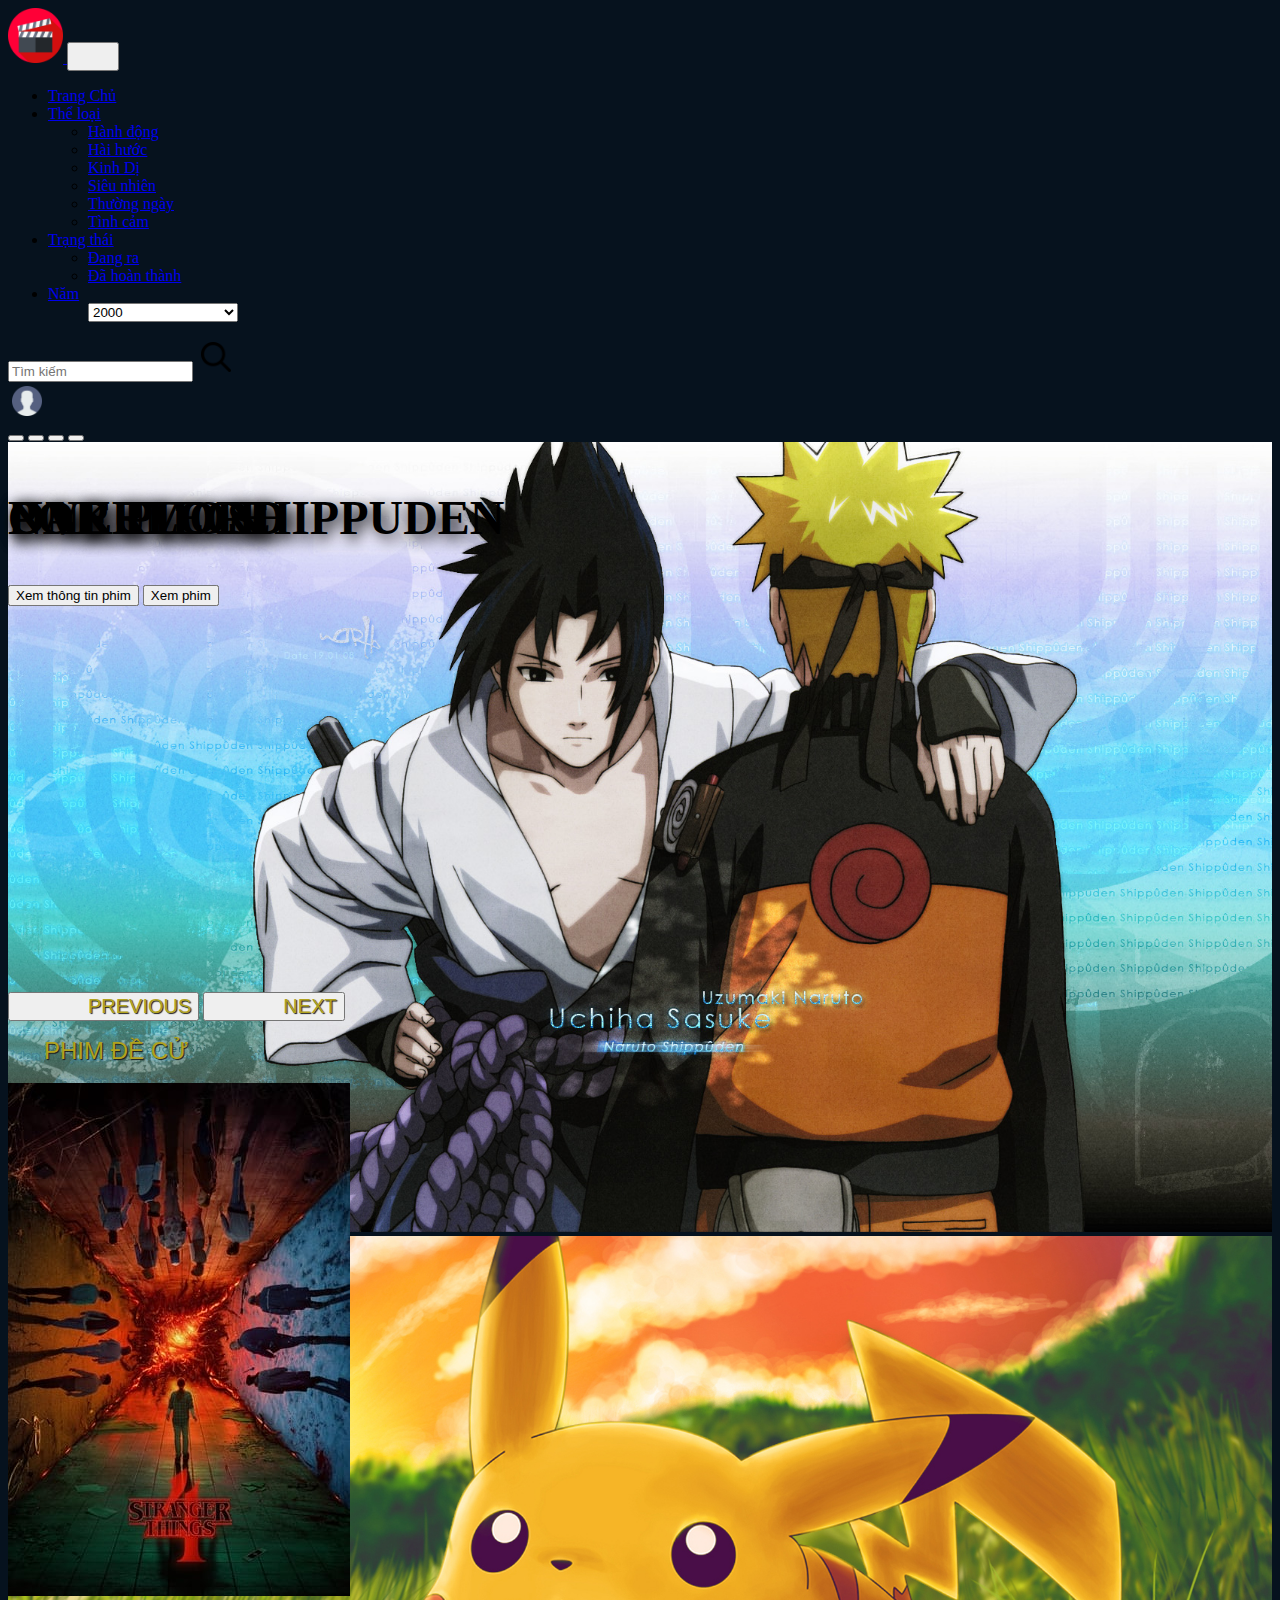
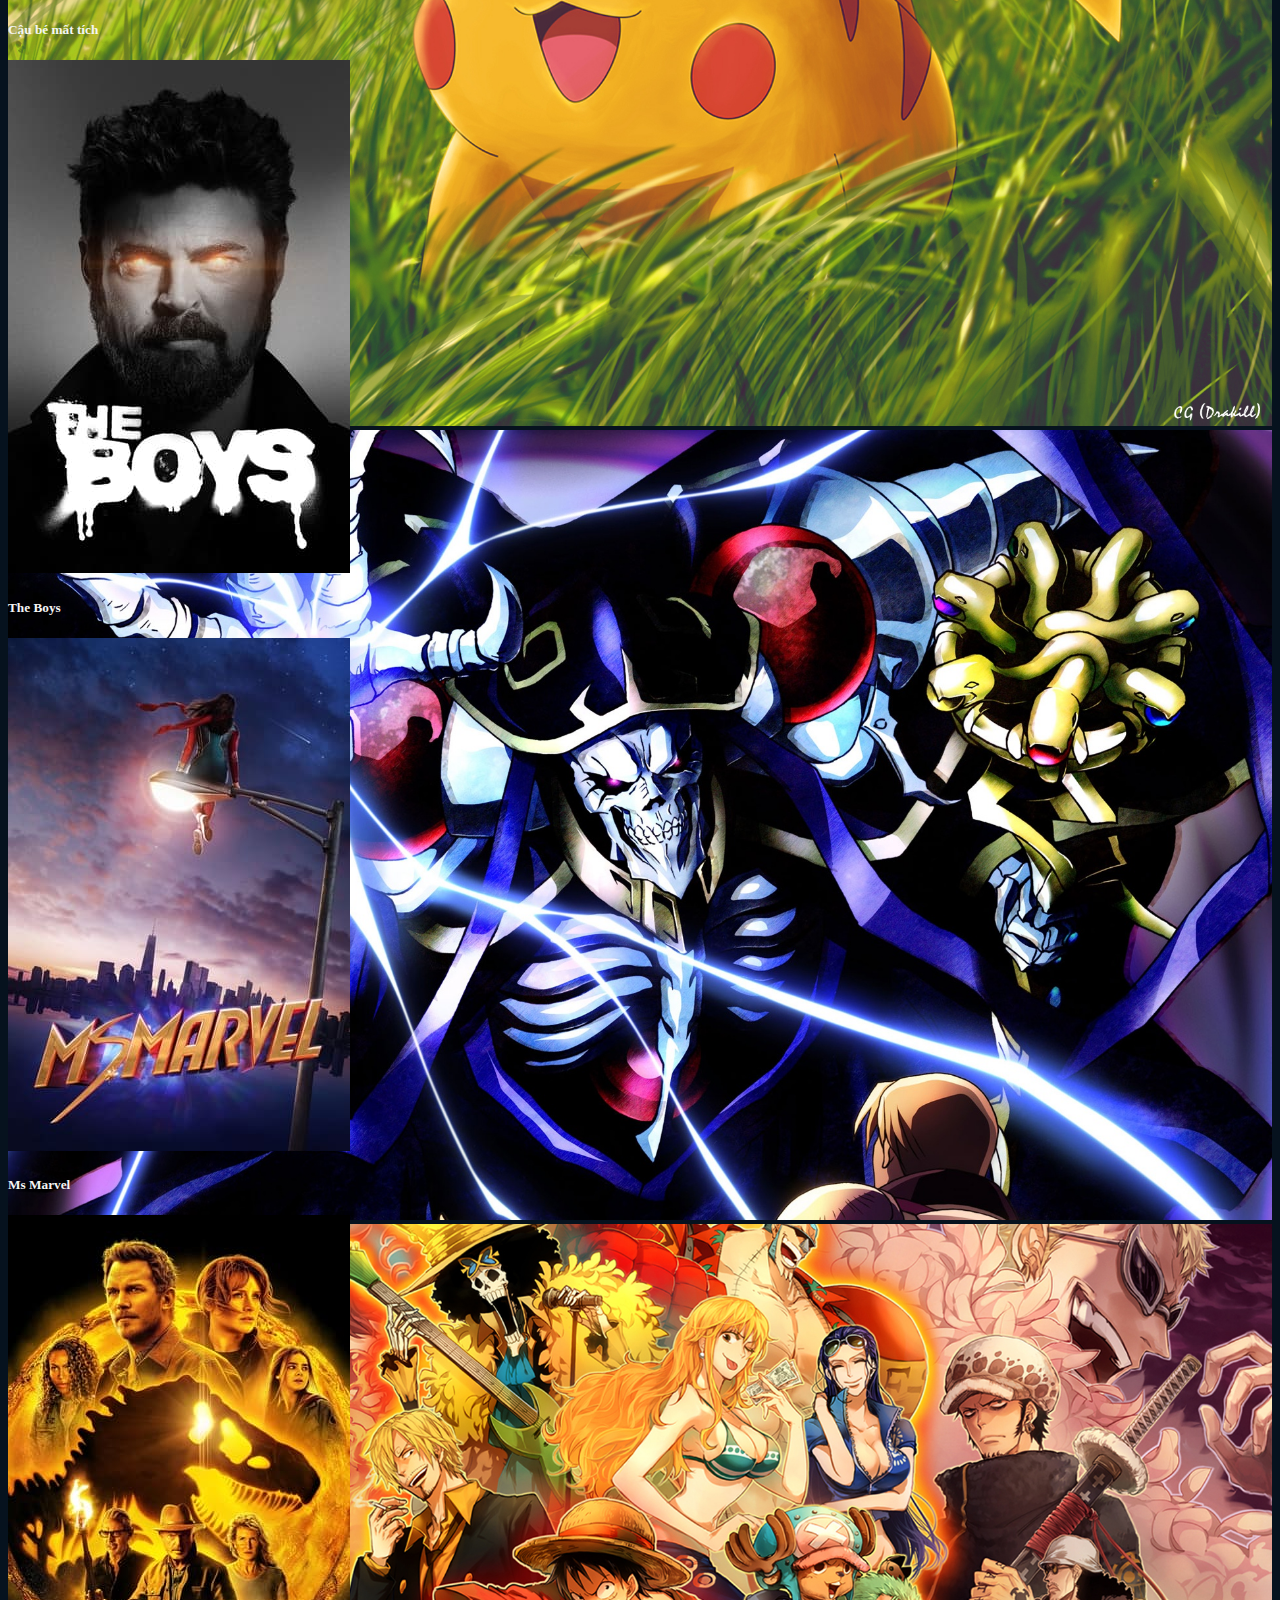
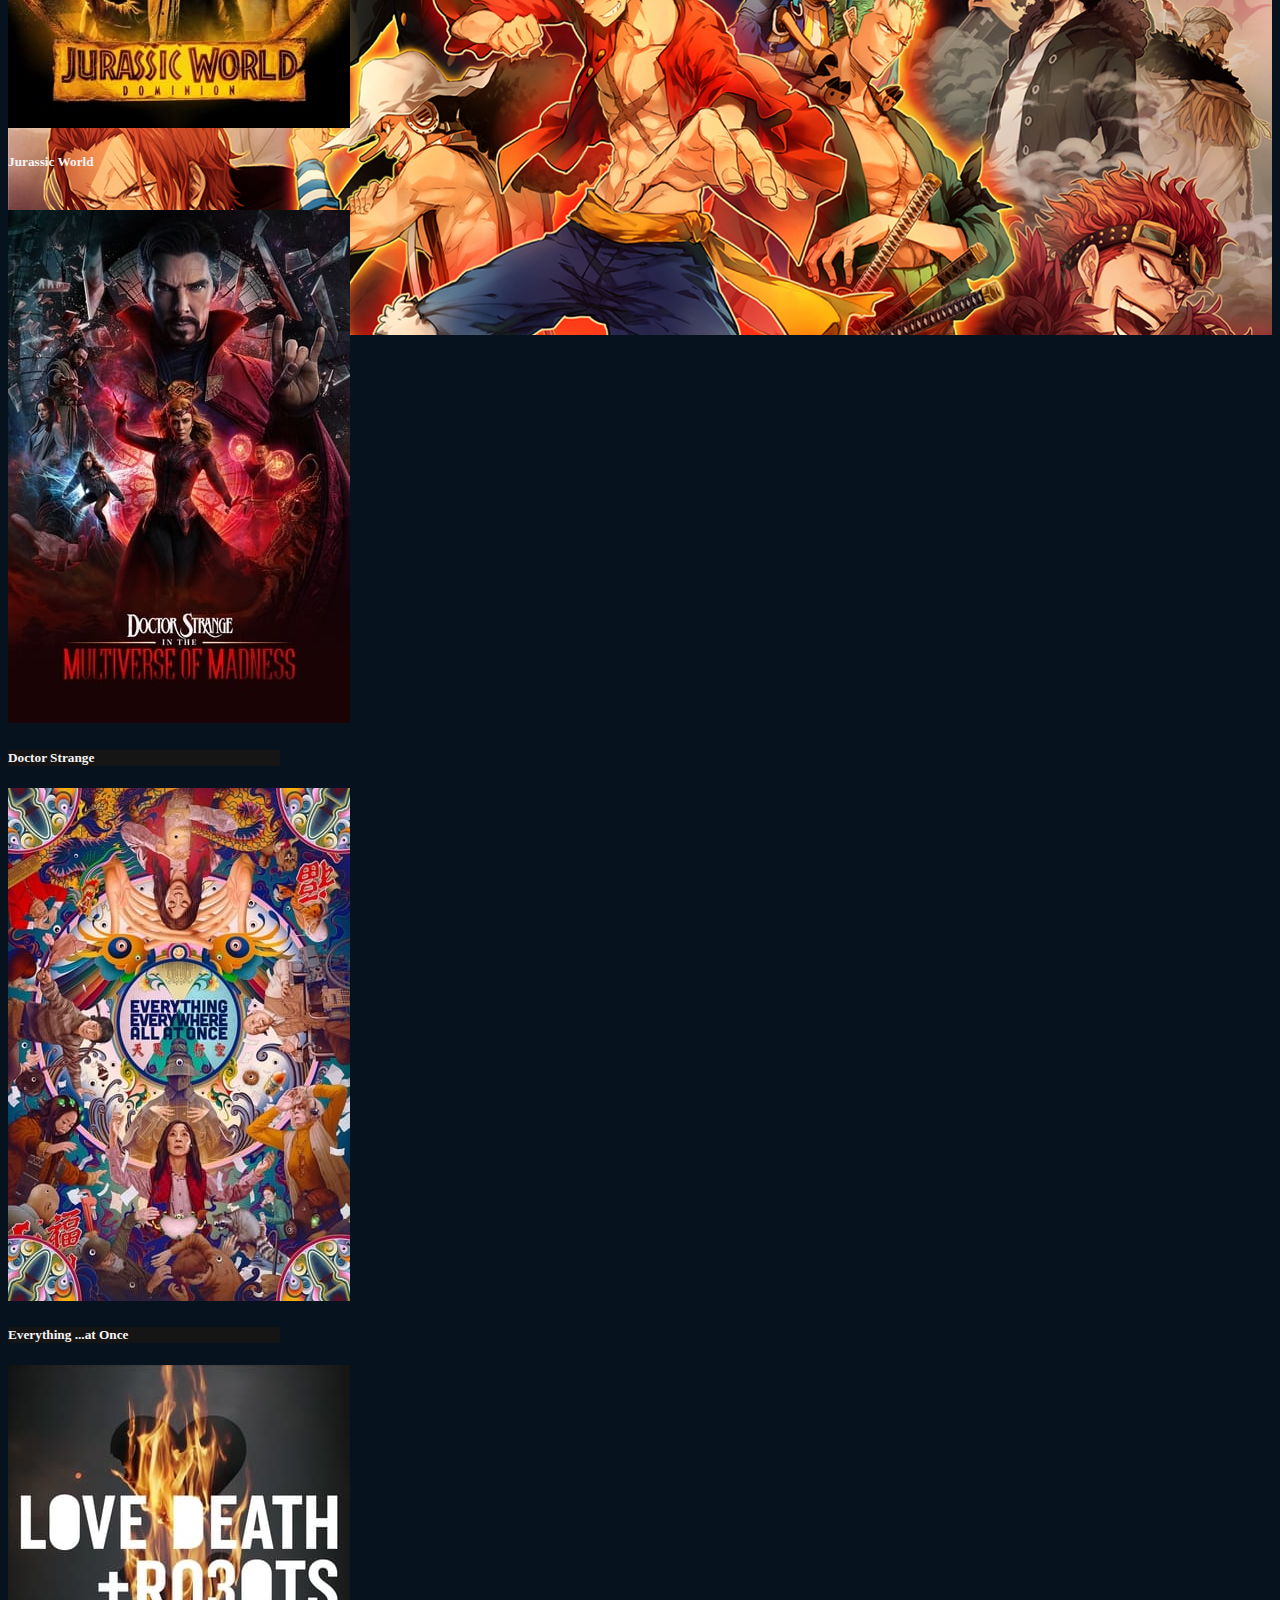
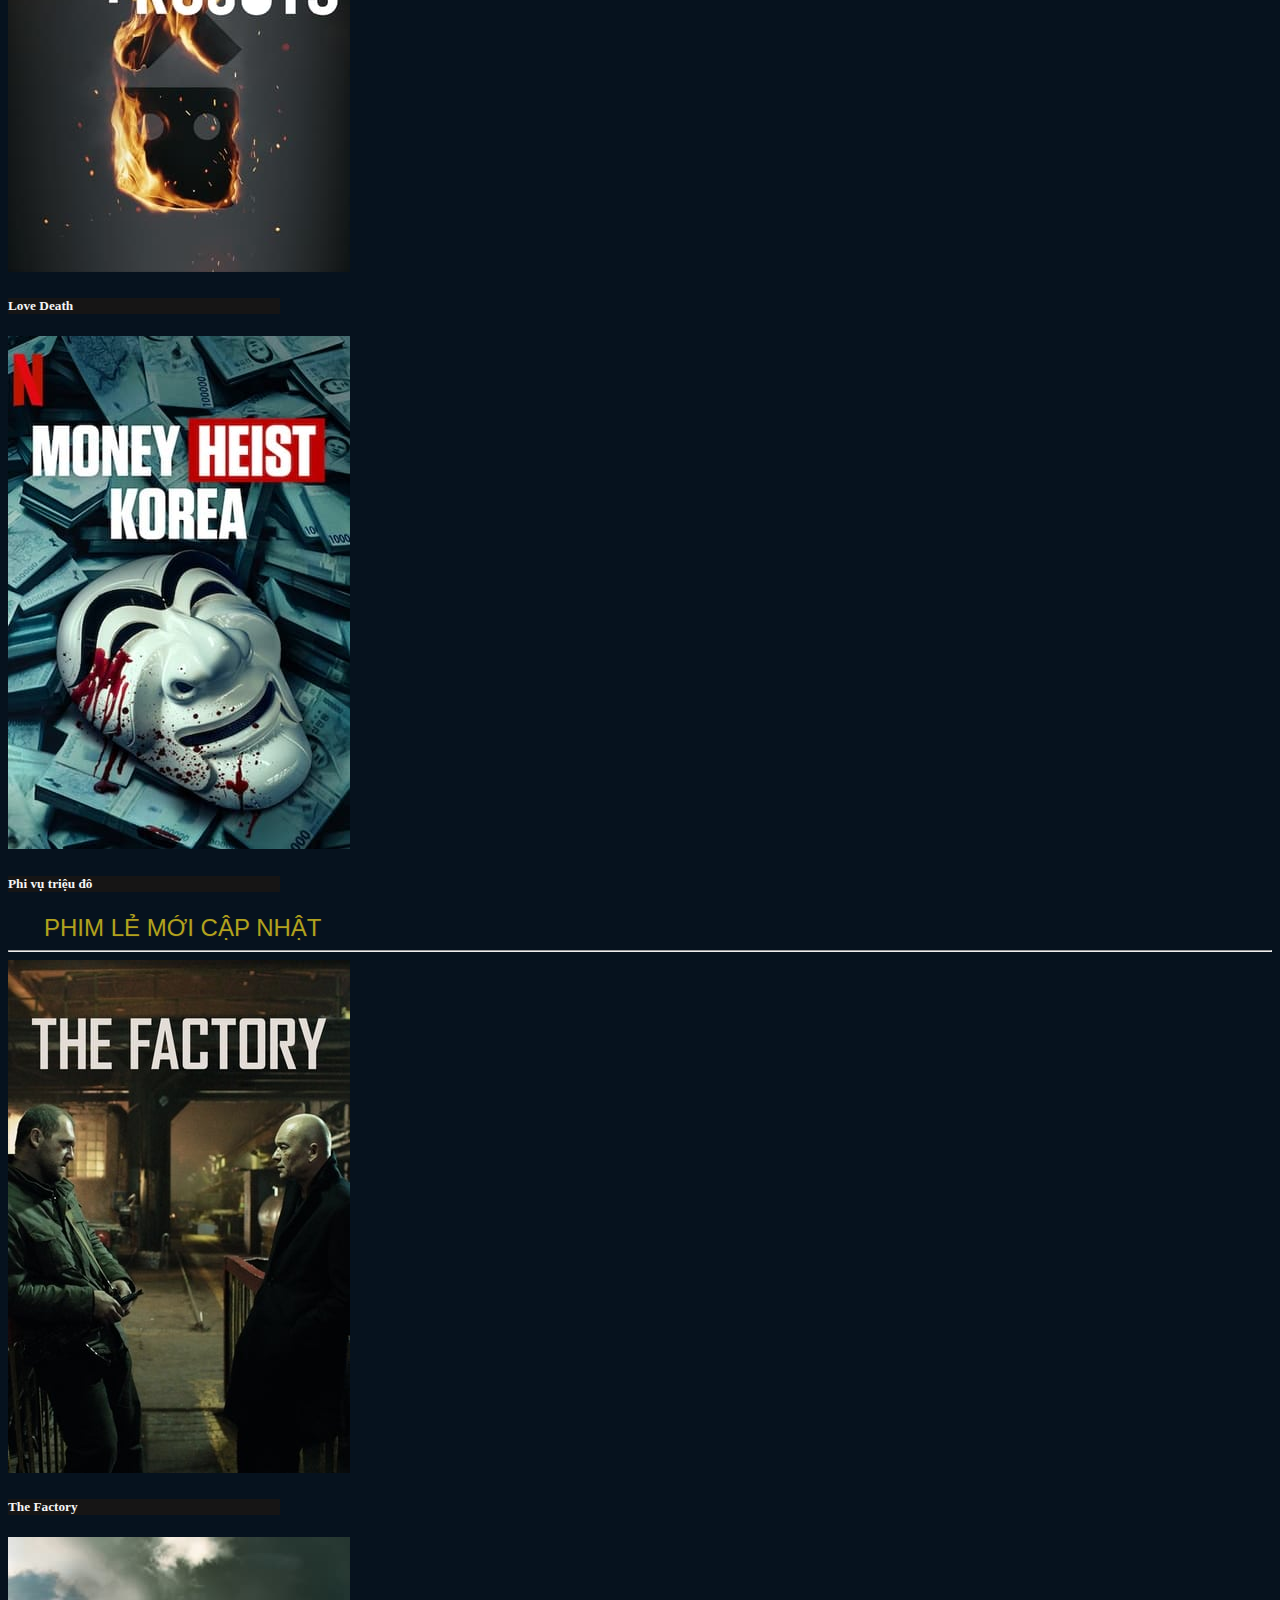
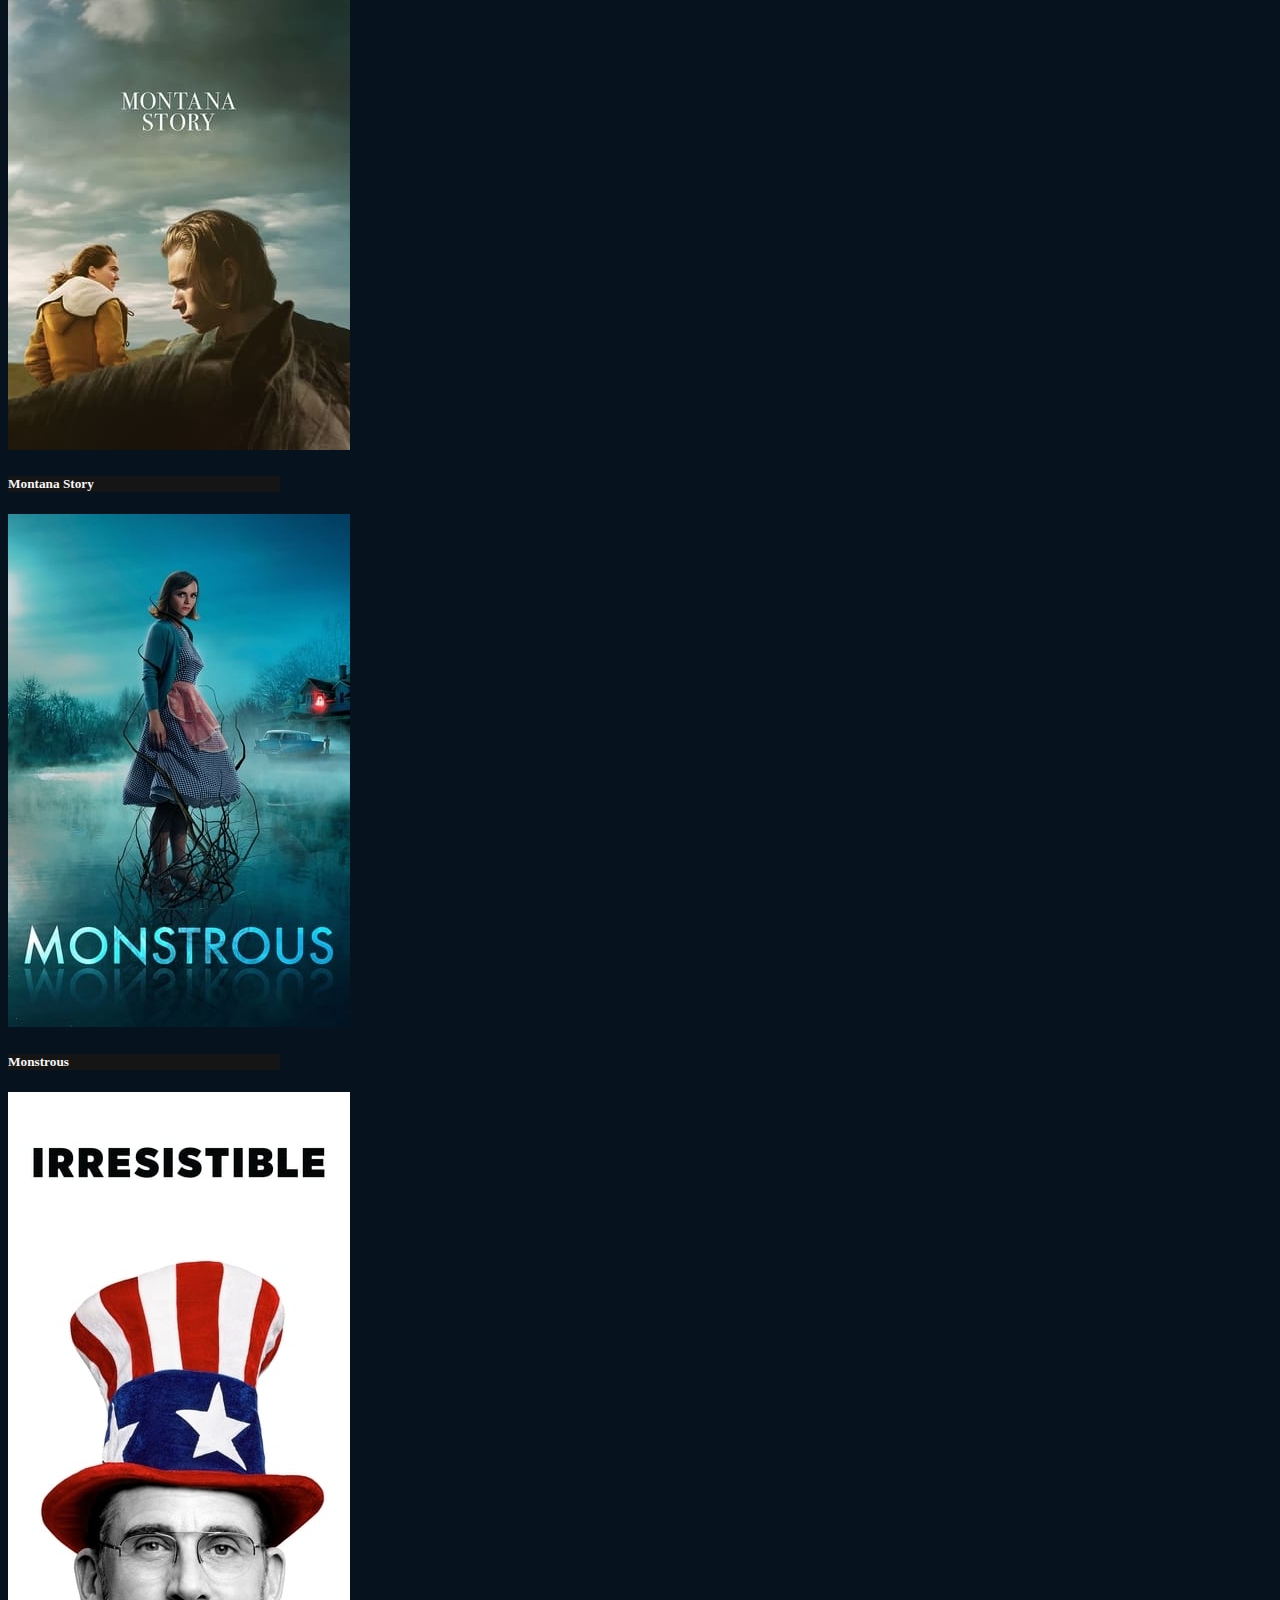
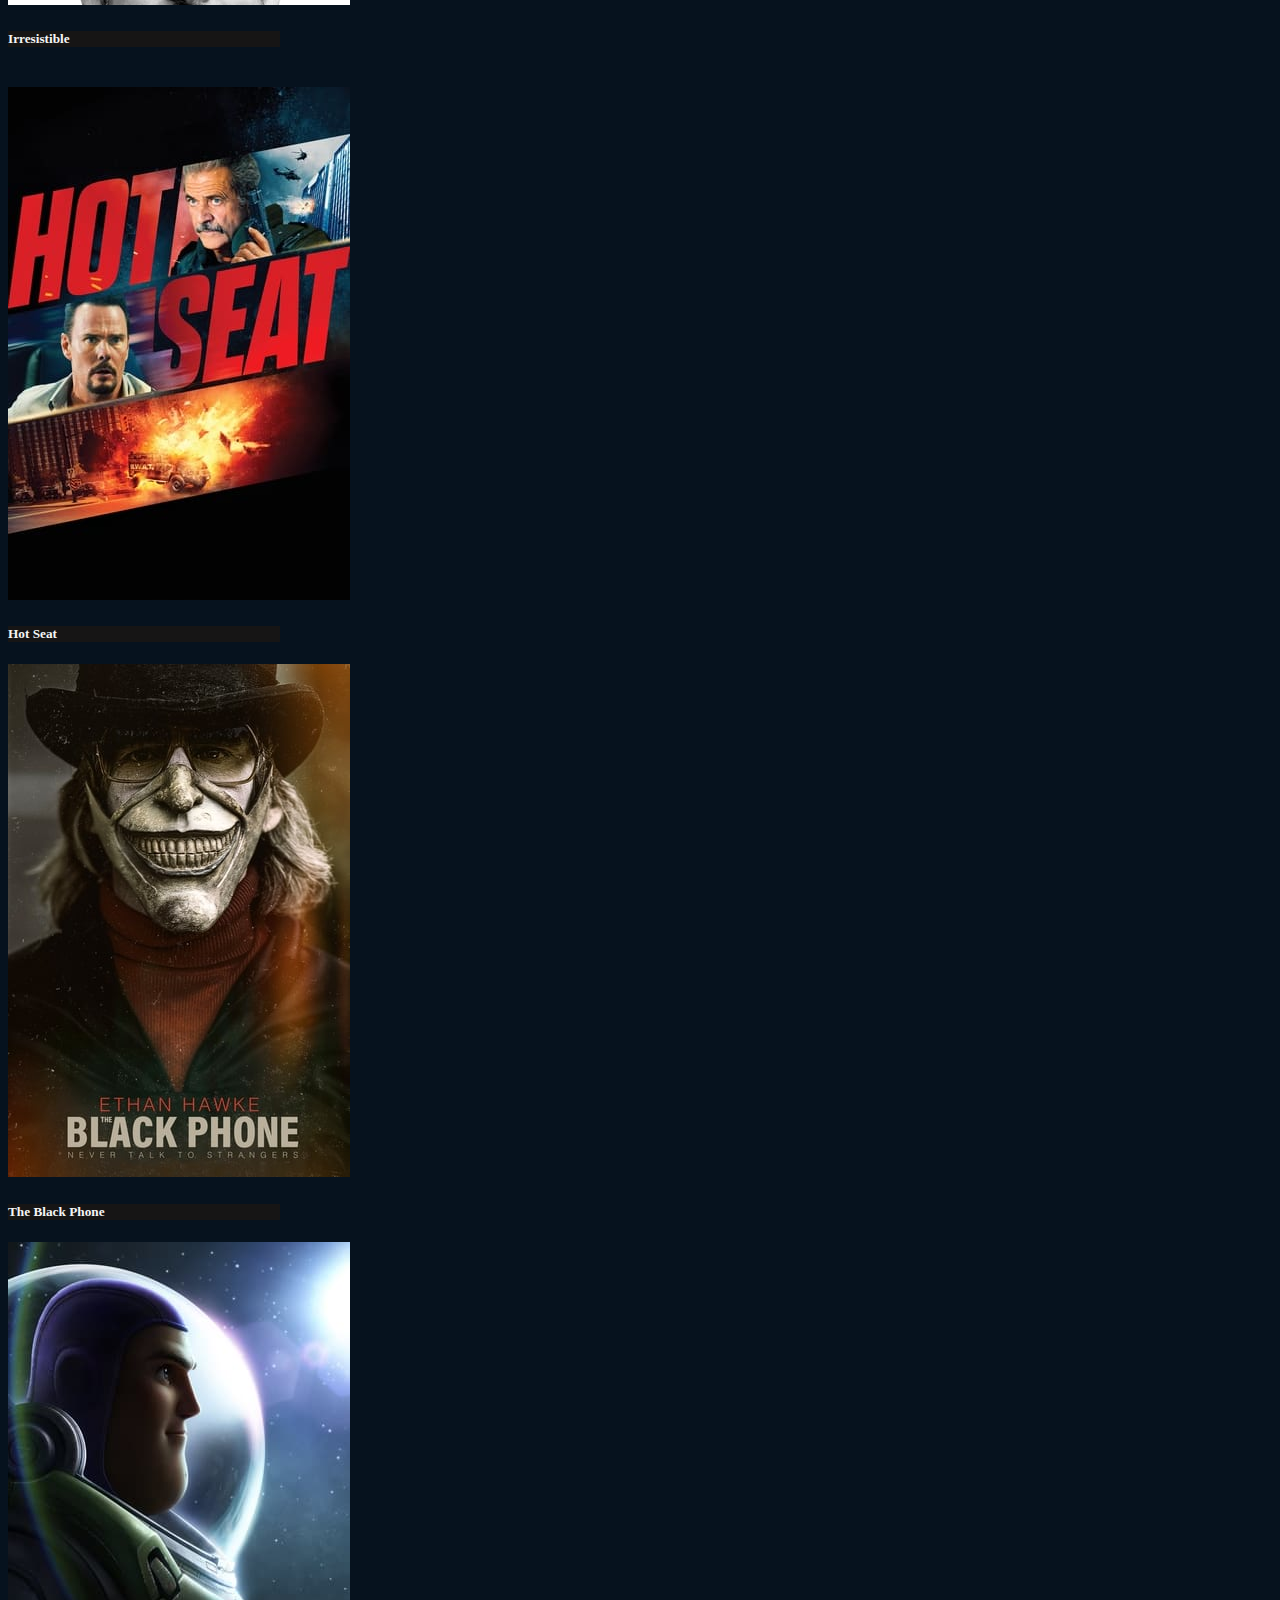
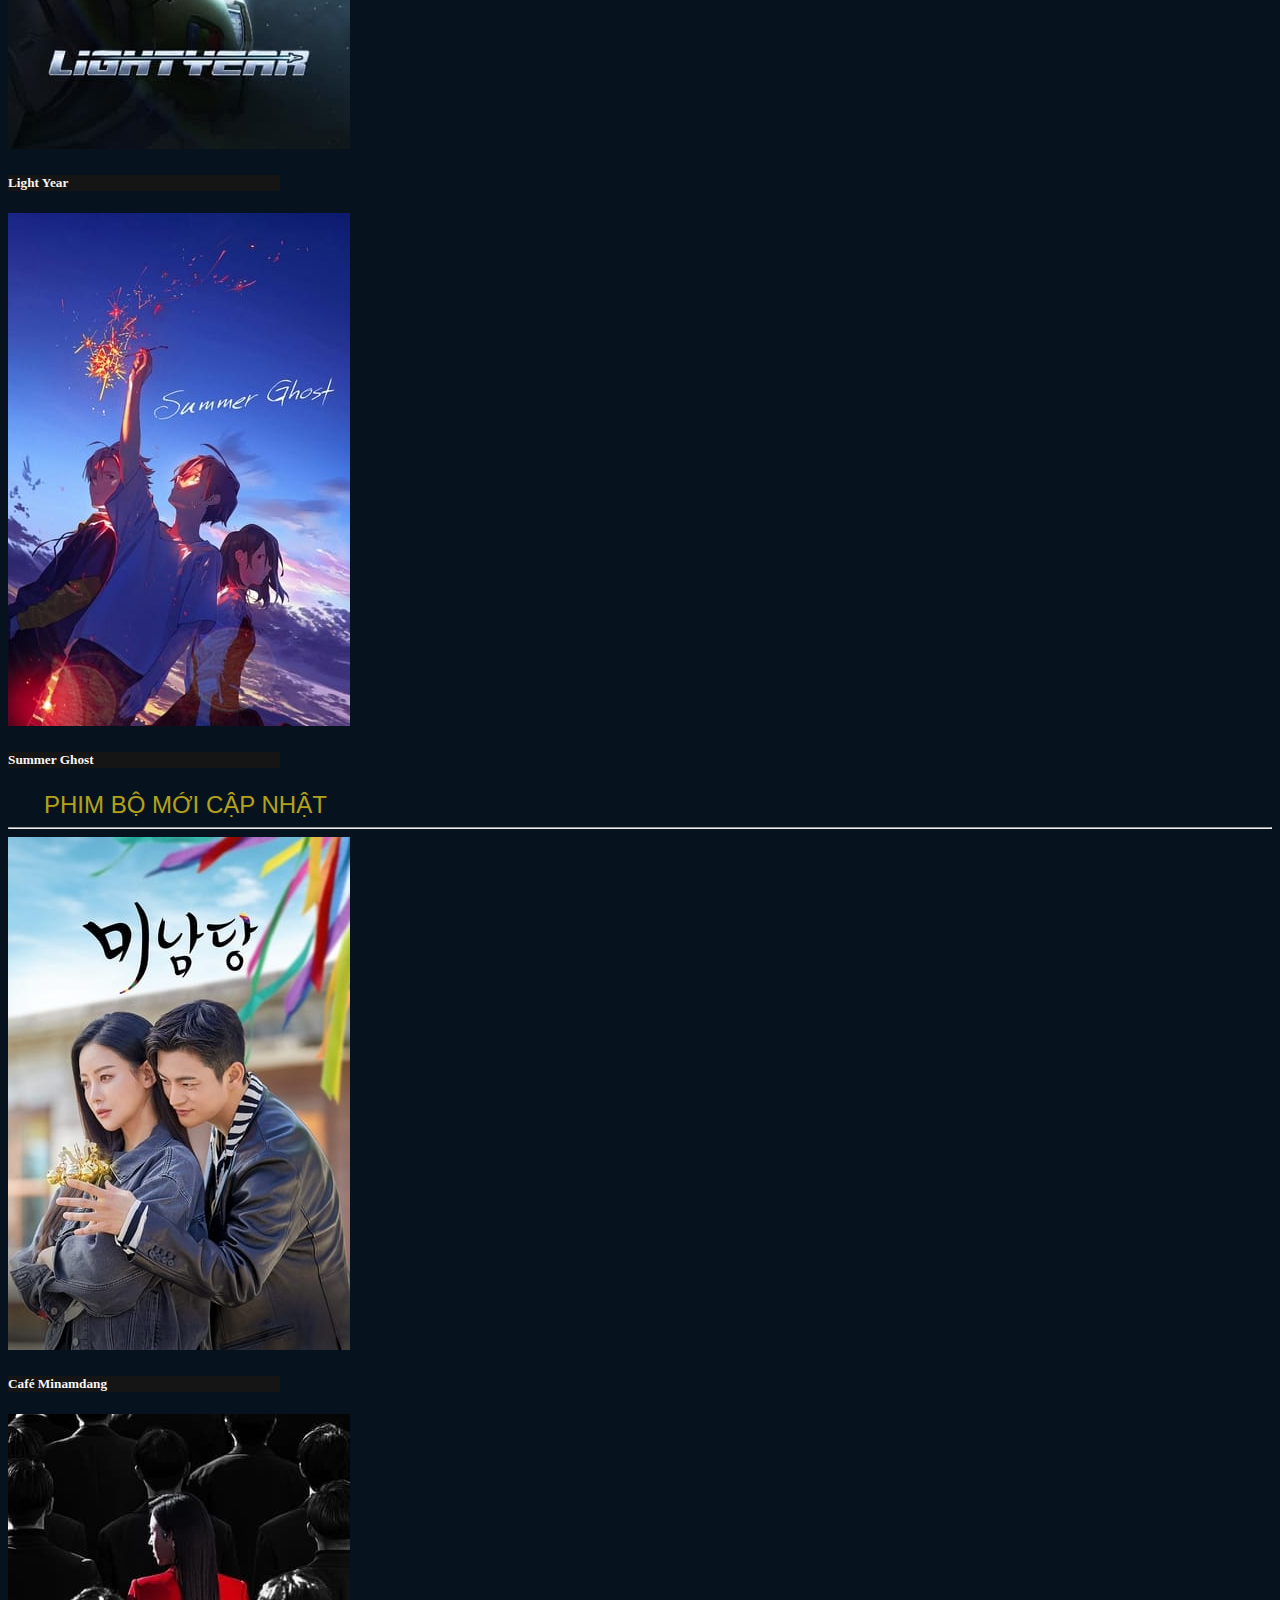
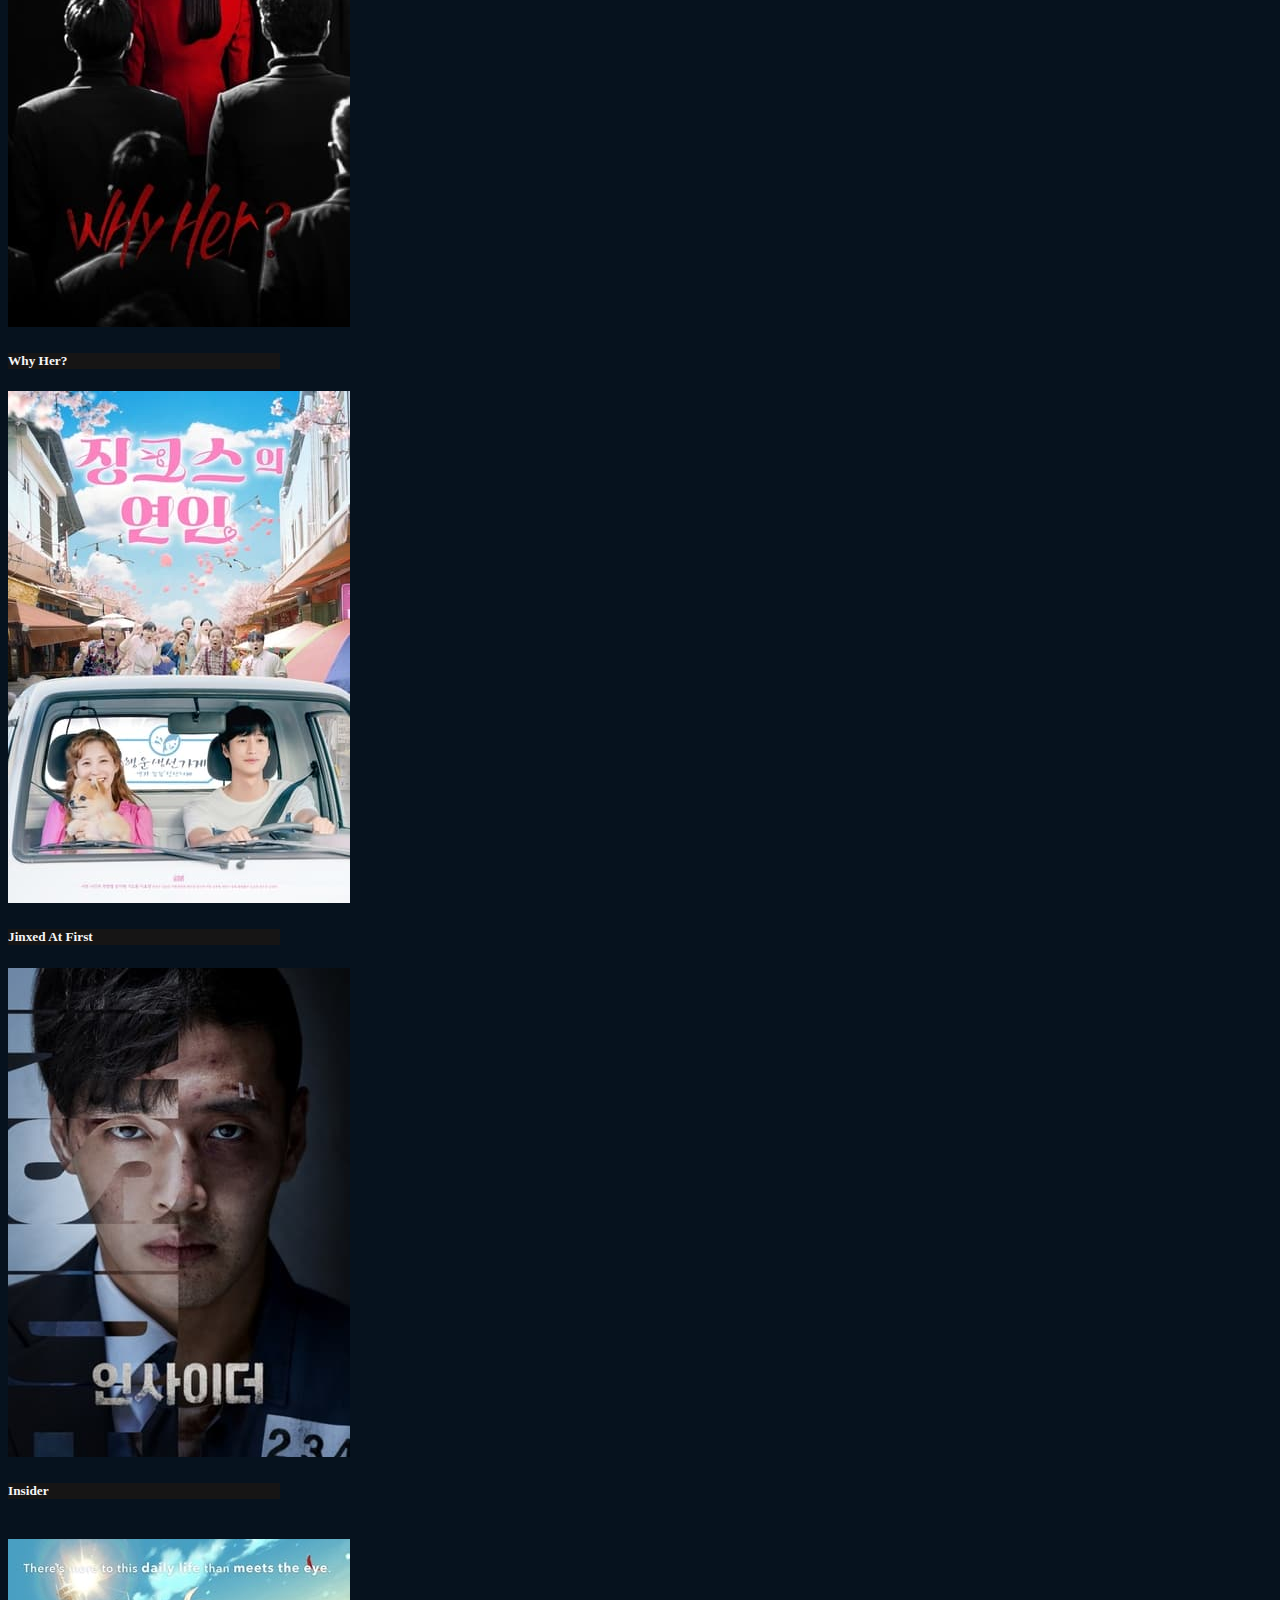
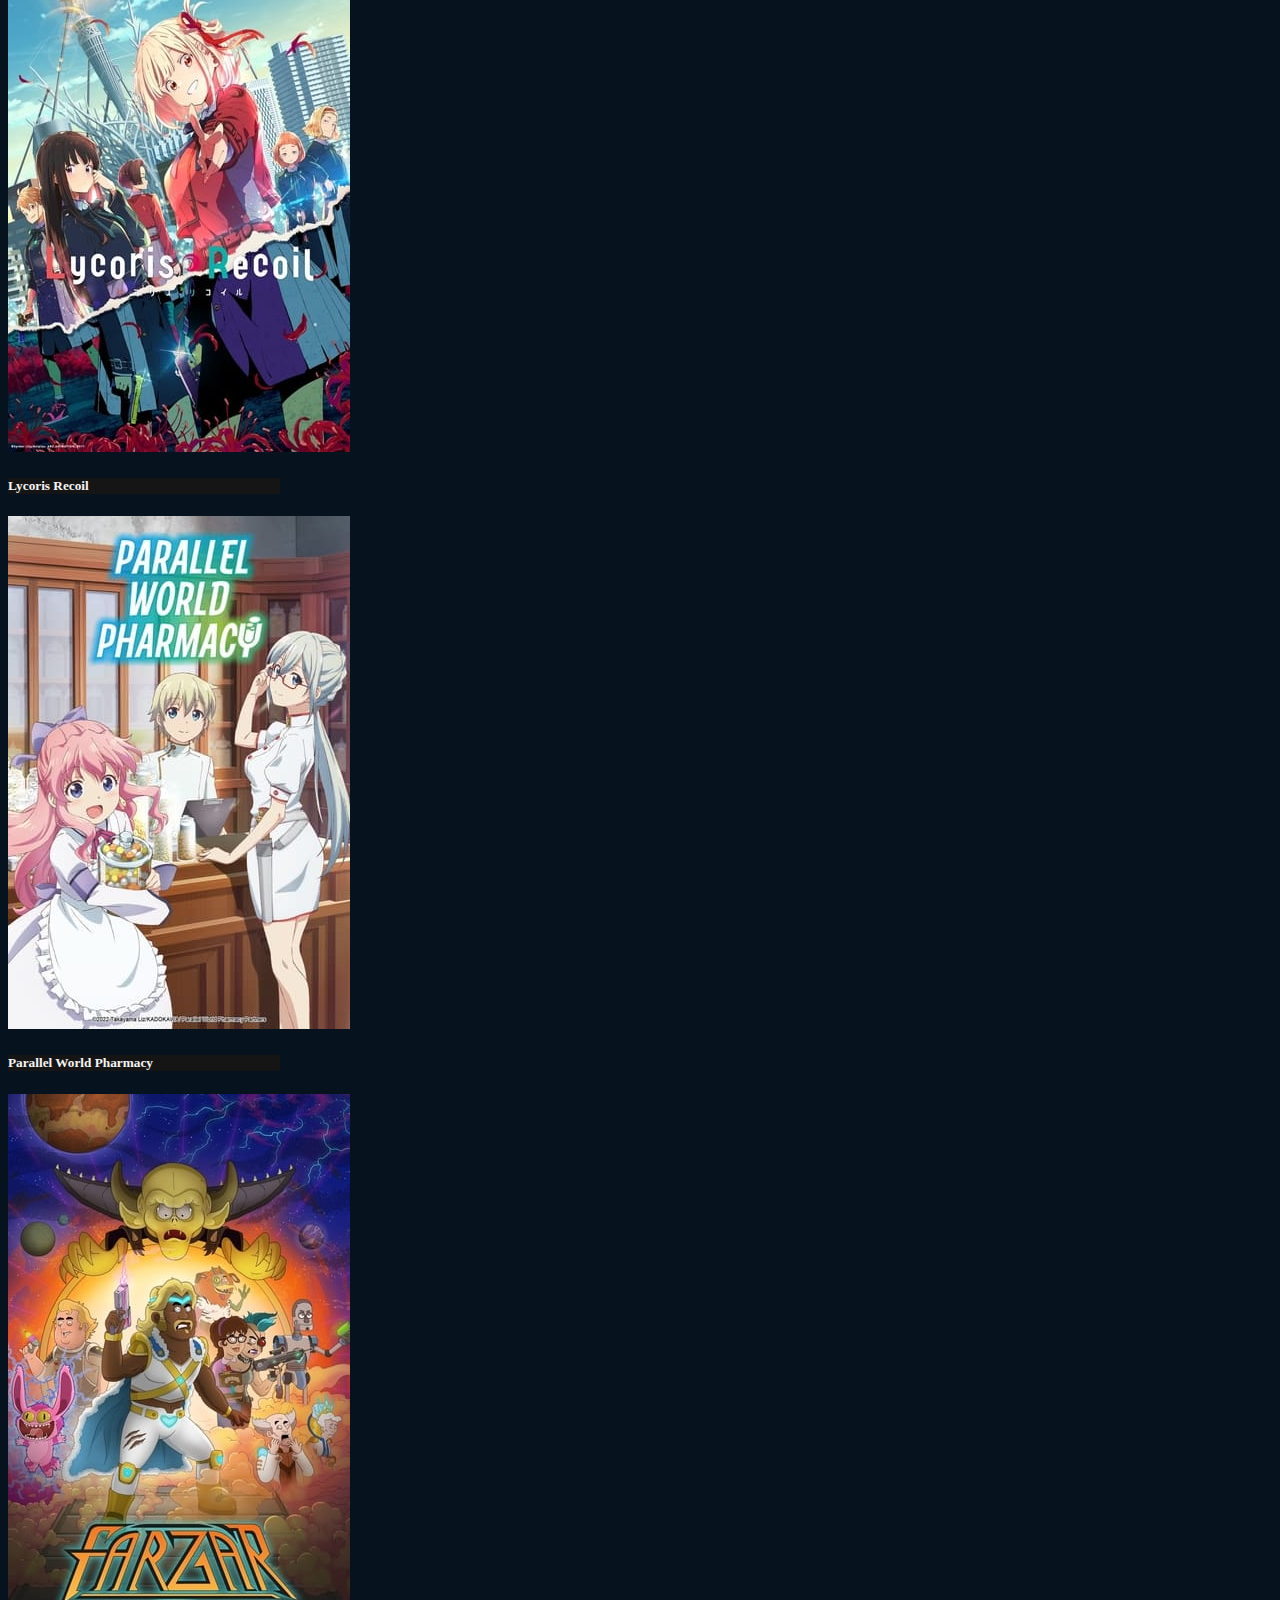
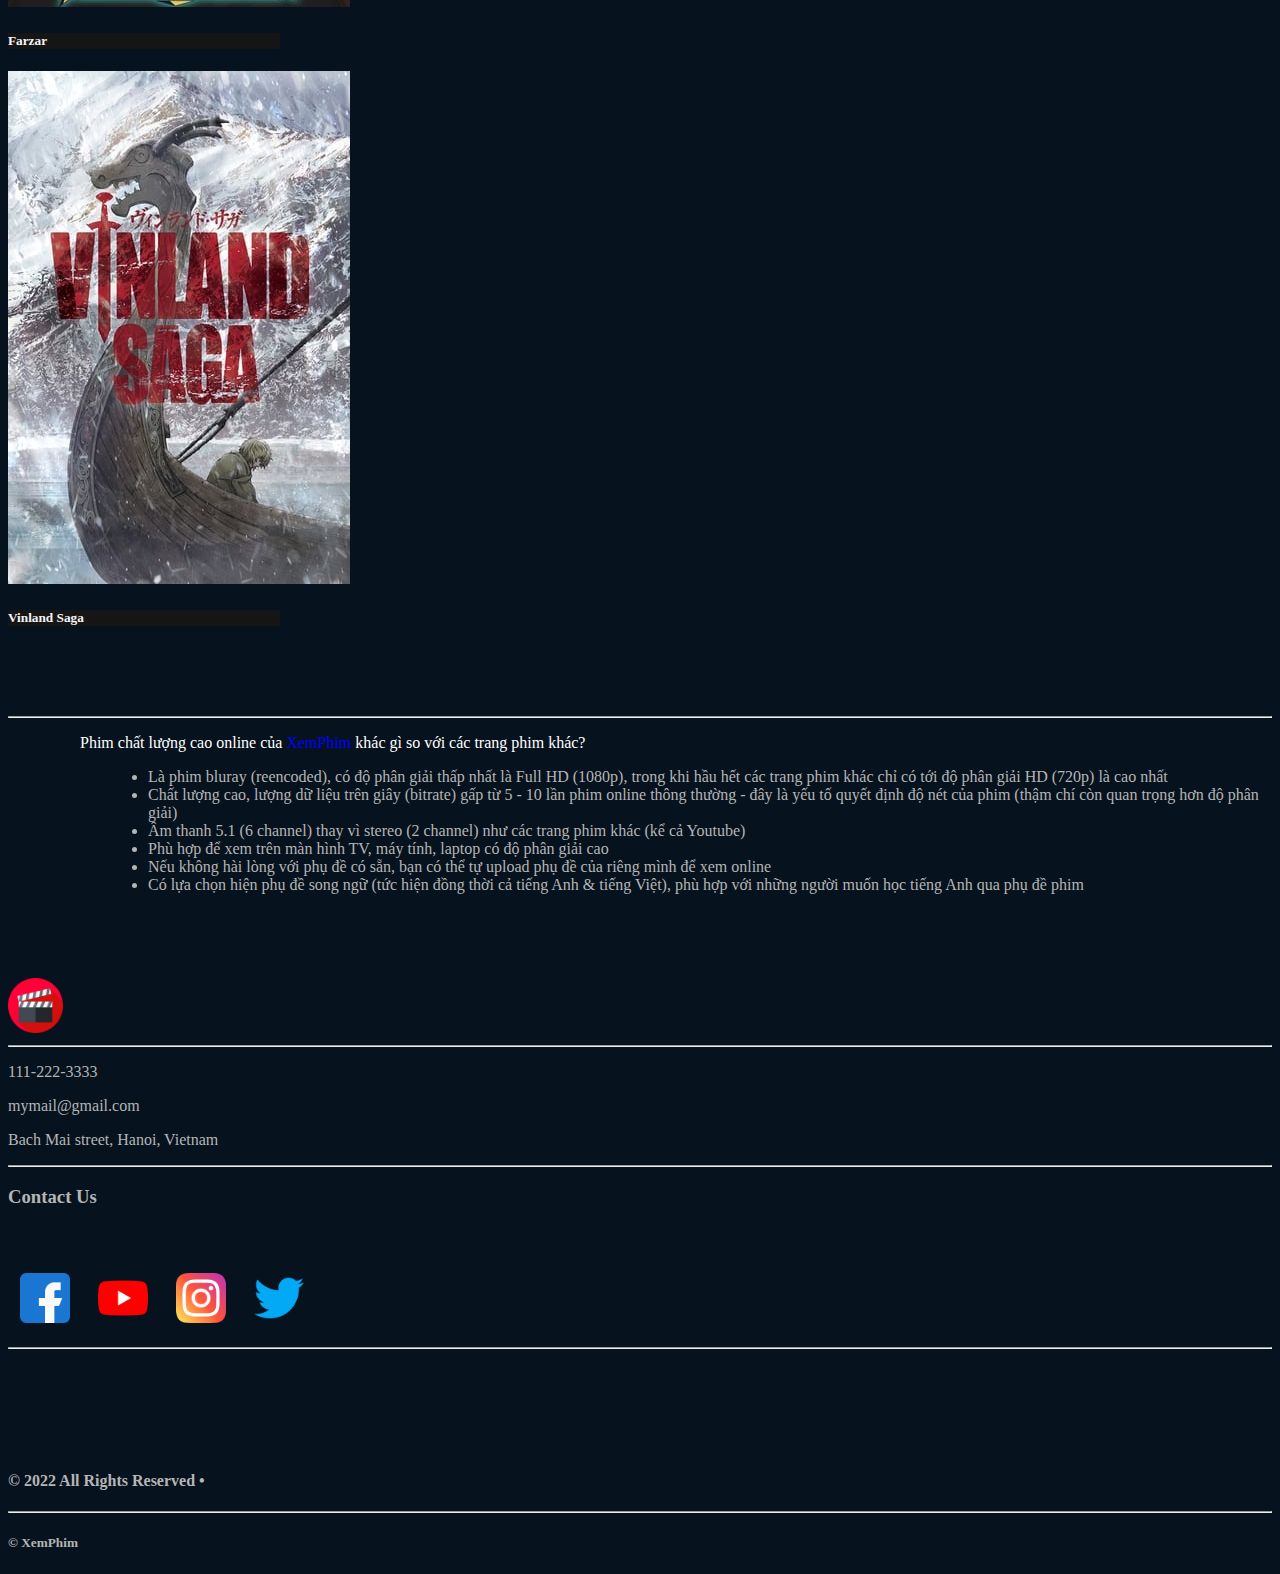
<file: index.html>
<!DOCTYPE html>
<html lang="en">

<head>
  <meta charset="UTF-8">
  <meta http-equiv="X-UA-Compatible" content="IE=edge">
  <meta name="viewport" content="width=device-width, initial-scale=1.0">

  <script src="https://cdnjs.cloudflare.com/ajax/libs/twitter-bootstrap/5.0.0-beta3/js/bootstrap.min.js"
    integrity="sha512-mp3VeMpuFKbgxm/XMUU4QQUcJX4AZfV5esgX72JQr7H7zWusV6lLP1S78wZnX2z9dwvywil1VHkHZAqfGOW7Nw=="
    crossorigin="anonymous"></script>

  <link rel="stylesheet"
    href="https://cdnjs.cloudflare.com/ajax/libs/twitter-bootstrap/5.0.0-beta3/css/bootstrap.min.css"
    integrity="sha512-N415hCJJdJx+1UBfULt+i+ihvOn42V/kOjOpp1UTh4CZ70Hx5bDlKryWaqEKfY/8EYOu/C2MuyaluJryK1Lb5Q=="
    crossorigin="anonymous" />
  <link rel="stylesheet" href="./Style/Style.css" type="text/css">
  <link rel="icon" href="./clapperboard.png" type="image/x-icon">
  <title>Xem Phim Online</title>
</head>


<nav class="navbar navbar-expand-md navbar-light bg-light sticky-top">
  <div class="container-fluid">
    <a class="navbar-brand-Home" href="#">

      <img src="./img/clapperboard.png" alt="ICON-LOGO" class="Logo">
    </a>
    <button class="navbar-toggler" type="button" data-bs-toggle="collapse" data-bs-target="#navbarSupportedContent"
      aria-controls="navbarSupportedContent" aria-expanded="false" aria-label="Toggle navigation">
      <span class="navbar-toggler-icon"></span>
    </button>
    <div class="collapse navbar-collapse" id="navbarSupportedContent">
      <ul class="navbar-nav me-auto mb-2 mb-lg-0">
        <li class="nav-item mx-3">
          <a class="nav-link active" aria-current="page" href="#">Trang Chủ</a>
        </li>

        <li class="nav-item dropdown">
          <a class="nav-link dropdown-toggle" href="#" id="navbarDropdown" role="button" data-bs-toggle="dropdown"
            aria-expanded="false">
            Thể loại
          </a>
          <ul class="dropdown-menu" aria-labelledby="navbarDropdown">
            <li><a class="dropdown-item" href="#">Hành động</a></li>
            <li><a class="dropdown-item" href="#">Hài hước</a></li>
            <li><a class="dropdown-item" href="#">Kinh Dị</a></li>
            <li><a class="dropdown-item" href="#">Siêu nhiên</a></li>
            <li><a class="dropdown-item" href="#">Thường ngày</a></li>
            <li><a class="dropdown-item" href="#">Tình cảm</a></li>

          </ul>
        </li>
        <li class="nav-item dropdown">
          <a class="nav-link dropdown-toggle" href="#" id="navbarDropdown" role="button" data-bs-toggle="dropdown"
            aria-expanded="false">
            Trạng thái
          </a>
          <ul class="dropdown-menu" aria-labelledby="navbarDropdown">
            <li><a class="dropdown-item" href="#">Đang ra</a></li>
            <li><a class="dropdown-item" href="#">Đã hoàn thành</a></li>

          </ul>
        </li>
        <li class="nav-item dropdown">
          <a class="nav-link dropdown-toggle" href="#" id="navbarDropdown" role="button" data-bs-toggle="dropdown"
            aria-expanded="false">
            Năm
          </a>
          <ul class="dropdown-menu" aria-labelledby="navbarDropdown">

            <select name=slnamsinh style="width:150px">
              <option>2000</option>
              <script>
                d = new Date();
                for (i = 2001; i <= d.getFullYear(); i++) {
                  document.write("<option>" + i + "</option>");
                }     
              </script>
            </select>
          </ul>
        </li>
      </ul>
      <form class="d-flex" role="search">
        <input class="form-control me-2" type="search" placeholder="Tìm kiếm" aria-label="Search">
        <img src="./img/search.png" alt="ICON-LOGO" class="Search" style="margin: 4px;">
        <div class="open-modal">
          <img src="./img/user.png" alt="ICON-User" class="User-icon" style="margin: 4px;">
        </div>
      </form>
    </div>
  </div>
</nav>
<!-- Banner -->
<div id="carouselExampleCaptions" class="carousel slide" data-bs-ride="false">
  <div class="carousel-indicators">
    <button type="button" data-bs-target="#carouselExampleCaptions" data-bs-slide-to="0" class="active"
      aria-current="true" aria-label="Slide 1"></button>
    <button type="button" data-bs-target="#carouselExampleCaptions" data-bs-slide-to="1" aria-label="Slide 2"></button>
    <button type="button" data-bs-target="#carouselExampleCaptions" data-bs-slide-to="2" aria-label="Slide 3"></button>
    <button type="button" data-bs-target="#carouselExampleCaptions" data-bs-slide-to="3" aria-label="Slide 4"></button>

  </div>
  <div class="carousel-inner banner">
    <div class="carousel-item active">
      <img src="img/72706.jpg" class="d-block w-100 " alt="ảnh">
      <div class="carousel-caption d-none d-md-block">
        <h2>naruto shippuden</h2>
        <button type="button" class="btn btn-outline-light btn-lg">
          Xem thông tin phim
        </button>
        <button type="button" class="btn btn-primary btn-lg">Xem phim</button>


      </div>
    </div>
    <div class="carousel-item">
      <img src="img/641968.jpg" class="d-block w-100" alt="ảnh">
      <div class="carousel-caption d-none d-md-block">
        <h2>Pokemon</h2>
        <button type="button" class="btn btn-outline-light btn-lg">
          Xem thông tin phim
        </button>
        <button type="button" class="btn btn-primary btn-lg">Xem phim</button>
      </div>
    </div>
    <div class="carousel-item">
      <img src="img/655516.jpg" class="d-block w-100" alt="ảnh">
      <div class="carousel-caption d-none d-md-block">
        <h2>Overlord</h2>
        <button type="button" class="btn btn-outline-light btn-lg">
          Xem thông tin phim
        </button>
        <button type="button" class="btn btn-primary btn-lg">Xem phim</button>
      </div>
    </div>
    <div class="carousel-item">
      <img src="img/606263.jpg" class="d-block w-100" alt="ảnh">
      <div class="carousel-caption d-none d-md-block">
        <h2>one piece
        </h2>
        <button type="button" class="btn btn-outline-light btn-lg">
          Xem thông tin phim
        </button>
        <button type="button" class="btn btn-primary btn-lg">Xem phim</button>
      </div>
    </div>
  </div>
  <button class="carousel-control-prev" type="button" data-bs-target="#carouselExampleCaptions" data-bs-slide="prev">
    <span class="carousel-control-prev-icon" aria-hidden="true"></span>
    <span class="visually-hidden">Previous</span>
  </button>
  <button class="carousel-control-next" type="button" data-bs-target="#carouselExampleCaptions" data-bs-slide="next">
    <span class="carousel-control-next-icon" aria-hidden="true"></span>
    <span class="visually-hidden">Next</span>
  </button>
</div>

<p></p>

<span>
  Phim đề cử
</span>
<hr style="color:aqua">
</hr>
<div class="container-fluid">
  <div class="row">
    <div class="col-md-3 cursorhover">
      <div class="card" style="width: 17rem;">
        <img src="./img/caubemattich4.jpg" class="card-img-top " alt="...">
        <div class="card-body" style="background-color:rgb(22, 21, 21) ;">
          <h5 class="card-title" style="color: whitesmoke;">Cậu bé mất tích</h5>
        </div>
      </div>
    </div>
    <div class="col-md-3 cursorhover">
      <div class="card" style="width: 17rem;">
        <img src="./img/theboys.jpg" class="card-img-top " alt="...">
        <div class="card-body" style="background-color:rgb(22, 21, 21) ;">
          <h5 class="card-title" style="color: whitesmoke;">The Boys</h5>
        </div>
      </div>
    </div>
    <div class="col-md-3 cursorhover">
      <div class="card" style="width: 17rem;">
        <img src="./img/MsMarvel.jpg" class="card-img-top " alt="...">
        <div class="card-body" style="background-color:rgb(22, 21, 21) ;">
          <h5 class="card-title" style="color: whitesmoke;">Ms Marvel</h5>
        </div>
      </div>
    </div>
    <div class="col-md-3 cursorhover">
      <div class="card" style="width: 17rem;">
        <img src="./img/kAVRgw7GgK1CfYEJq8ME6EvRIgU.jpg" class="card-img-top " alt="...">
        <div class="card-body" style="background-color:rgb(22, 21, 21) ;">
          <h5 class="card-title" style="color: whitesmoke;">Jurassic World</h5>
        </div>
      </div>
    </div>
  </div>
  &nbsp;
</div>
<div class="container-fluid">
  <div class="row">
    <div class="col-md-3 cursorhover">
      <div class="card" style="width: 17rem;">
        <img src="./img/doctorstrange.jpg" class="card-img-top " alt="...">
        <div class="card-body" style="background-color:rgb(22, 21, 21) ;">
          <h5 class="card-title" style="color: whitesmoke;">Doctor Strange</h5>
        </div>
      </div>
    </div>
    <div class="col-md-3 cursorhover">
      <div class="card" style="width: 17rem;">
        <img src="./img/everything.jpg" class="card-img-top " alt="...">
        <div class="card-body" style="background-color:rgb(22, 21, 21) ;">
          <h5 class="card-title" style="color: whitesmoke;">Everything ...at Once</h5>
        </div>
      </div>
    </div>
    <div class="col-md-3 cursorhover">
      <div class="card" style="width: 17rem;">
        <img src="./img/lovedeath.jpg" class="card-img-top " alt="...">
        <div class="card-body" style="background-color:rgb(22, 21, 21) ;">
          <h5 class="card-title" style="color: whitesmoke;">Love Death</h5>
        </div>
      </div>
    </div>
    <div class="col-md-3 cursorhover">
      <div class="card" style="width: 17rem;">
        <img src="./img/phivutrieudo.jpg" class="card-img-top " alt="...">
        <div class="card-body" style="background-color:rgb(22, 21, 21) ;">
          <h5 class="card-title" style="color: whitesmoke;">Phi vụ triệu đô</h5>
        </div>
      </div>
    </div>
  </div>

</div>
<p></p>
<span>
  Phim lẻ mới cập nhật
</span>
<hr style="color:aqua">
</hr>
<div class="container-fluid">
  <div class="row">
    <div class="col-md-3 cursorhover">
      <div class="card" style="width: 17rem;">
        <img src="./img/thefactory.jpg" class="card-img-top " alt="...">
        <div class="card-body" style="background-color:rgb(22, 21, 21) ;">
          <h5 class="card-title" style="color: whitesmoke;">The Factory</h5>
        </div>
      </div>
    </div>
    <div class="col-md-3 cursorhover">
      <div class="card" style="width: 17rem;">
        <img src="./img/MontanaStory.jpg" class="card-img-top " alt="...">
        <div class="card-body" style="background-color:rgb(22, 21, 21) ;">
          <h5 class="card-title" style="color: whitesmoke;">Montana Story</h5>
        </div>
      </div>
    </div>
    <div class="col-md-3 cursorhover">
      <div class="card" style="width: 17rem;">
        <img src="./img/Monstrous.jpg" class="card-img-top " alt="...">
        <div class="card-body" style="background-color:rgb(22, 21, 21) ;">
          <h5 class="card-title" style="color: whitesmoke;">Monstrous</h5>
        </div>
      </div>
    </div>
    <div class="col-md-3 cursorhover">
      <div class="card" style="width: 17rem;">
        <img src="./img/Irresistible.jpg" class="card-img-top " alt="...">
        <div class="card-body" style="background-color:rgb(22, 21, 21) ;">
          <h5 class="card-title" style="color: whitesmoke;">Irresistible</h5>
        </div>
      </div>
    </div>
  </div>
  &nbsp;
</div>
<div class="container-fluid">
  <div class="row">
    <div class="col-md-3 cursorhover">
      <div class="card" style="width: 17rem;">
        <img src="./img/Hotseat.jpg" class="card-img-top " alt="...">
        <div class="card-body" style="background-color:rgb(22, 21, 21) ;">
          <h5 class="card-title" style="color: whitesmoke;">Hot Seat</h5>
        </div>
      </div>
    </div>
    <div class="col-md-3 cursorhover">
      <div class="card" style="width: 17rem;">
        <img src="./img/theblackphone.jpg" class="card-img-top " alt="...">
        <div class="card-body" style="background-color:rgb(22, 21, 21) ;">
          <h5 class="card-title" style="color: whitesmoke;">The Black Phone</h5>
        </div>
      </div>
    </div>
    <div class="col-md-3 cursorhover">
      <div class="card" style="width: 17rem;">
        <img src="./img/lightyear.jpg" class="card-img-top " alt="...">
        <div class="card-body" style="background-color:rgb(22, 21, 21) ;">
          <h5 class="card-title" style="color: whitesmoke;">Light Year</h5>
        </div>
      </div>
    </div>
    <div class="col-md-3 cursorhover">
      <div class="card" style="width: 17rem;">
        <img src="./img/summerghost.jpg" class="card-img-top " alt="...">
        <div class="card-body" style="background-color:rgb(22, 21, 21) ;">
          <h5 class="card-title" style="color: whitesmoke;">Summer Ghost</h5>
        </div>
      </div>
    </div>
  </div>

</div>

<p></p>
<span>
  Phim bộ mới cập nhật
</span>
<hr style="color:aqua">
</hr>
<div class="container-fluid">
  <div class="row">
    <div class="col-md-3 cursorhover">
      <div class="card" style="width: 17rem;">
        <img src="./img/CafeMinamdang.jpg" class="card-img-top " alt="...">
        <div class="card-body" style="background-color:rgb(22, 21, 21) ;">
          <h5 class="card-title" style="color: whitesmoke;">Café Minamdang</h5>
        </div>
      </div>
    </div>
    <div class="col-md-3 cursorhover">
      <div class="card" style="width: 17rem;">
        <img src="./img/whyher.jpg" class="card-img-top " alt="...">
        <div class="card-body" style="background-color:rgb(22, 21, 21) ;">
          <h5 class="card-title" style="color: whitesmoke;">Why Her?</h5>
        </div>
      </div>
    </div>
    <div class="col-md-3 cursorhover">
      <div class="card" style="width: 17rem;">
        <img src="./img/jinxedatFirst.jpg" class="card-img-top " alt="...">
        <div class="card-body" style="background-color:rgb(22, 21, 21) ;">
          <h5 class="card-title" style="color: whitesmoke;">Jinxed At First</h5>
        </div>
      </div>
    </div>
    <div class="col-md-3 cursorhover">
      <div class="card" style="width: 17rem;">
        <img src="./img/Insider.jpg" class="card-img-top " alt="...">
        <div class="card-body" style="background-color:rgb(22, 21, 21) ;">
          <h5 class="card-title" style="color: whitesmoke;">Insider</h5>
        </div>
      </div>
    </div>
  </div>
  &nbsp;
</div>
<div class="container-fluid">
  <div class="row">
    <div class="col-md-3 cursorhover">
      <div class="card" style="width: 17rem;">
        <img src="./img/LycorisRecoil.jpg" class="card-img-top " alt="...">
        <div class="card-body" style="background-color:rgb(22, 21, 21) ;">
          <h5 class="card-title" style="color: whitesmoke;">Lycoris Recoil</h5>
        </div>
      </div>
    </div>
    <div class="col-md-3 cursorhover">
      <div class="card" style="width: 17rem;">
        <img src="./img/ParallelWorldPharmacy.jpg" class="card-img-top " alt="...">
        <div class="card-body" style="background-color:rgb(22, 21, 21) ;">
          <h5 class="card-title" style="color: whitesmoke;">Parallel World Pharmacy</h5>
        </div>
      </div>
    </div>
    <div class="col-md-3 cursorhover">
      <div class="card" style="width: 17rem;">
        <img src="./img/Farzar.jpg" class="card-img-top " alt="...">
        <div class="card-body" style="background-color:rgb(22, 21, 21) ;">
          <h5 class="card-title" style="color: whitesmoke;">Farzar</h5>
        </div>
      </div>
    </div>
    <div class="col-md-3 cursorhover">
      <div class="card" style="width: 17rem;">
        <img src="./img/VinlandSaga.jpg" class="card-img-top " alt="...">
        <div class="card-body" style="background-color:rgb(22, 21, 21) ;">
          <h5 class="card-title" style="color: whitesmoke;">Vinland Saga</h5>
        </div>
      </div>
    </div>
  </div>

</div>

<p>&nbsp;</p>

<p></p>
<p>&nbsp;</p>
<hr style="color:aqua">
</hr>

<p style="color:white;margin-left: 72px;">
  Phim chất lượng cao online của <a style="color:blue;" class="cursorhover">XemPhim</a> khác gì so với các trang phim
  khác?
<ul style="margin-left: 100px;">
  <li style="color:#b5b5b5;">Là phim bluray (reencoded), có độ phân giải thấp nhất là Full HD (1080p), trong khi hầu hết
    các trang phim khác chỉ có tới độ phân giải HD (720p) là cao nhất</li>
  <li style="color:#b5b5b5;">Chất lượng cao, lượng dữ liệu trên giây (bitrate) gấp từ 5 - 10 lần phim online thông
    thường - đây là yếu tố quyết định độ nét của phim (thậm chí còn quan trọng hơn độ phân giải)
  </li>
  <li style="color:#b5b5b5;">Âm thanh 5.1 (6 channel) thay vì stereo (2 channel) như các trang phim khác (kể cả Youtube)
  </li>
  <li style="color:#b5b5b5;">Phù hợp để xem trên màn hình TV, máy tính, laptop có độ phân giải cao
  </li>
  <li style="color:#b5b5b5;">Nếu không hài lòng với phụ đề có sẵn, bạn có thể tự upload phụ đề của riêng mình để xem
    online
  </li>
  <li style="color:#b5b5b5;">Có lựa chọn hiện phụ đề song ngữ (tức hiện đồng thời cả tiếng Anh & tiếng Việt), phù hợp
    với những người muốn học tiếng Anh qua phụ đề phim
  </li>
</ul>
</p>
<!-- Footer -->
<div class="container-fluid padding">
  <div class="row text-center padding">

    <div class="col-12 social padding">
      <a href="#"><i class="fab fa-facebook"></i></a>
      <a href="#"><i class="fab fa-twitter"></i></a>
      <a href="#"><i class="fab fa-google-plus-g"></i></a>
      <a href="#"><i class="fab fa-instagram"></i></a>
      <a href="#"><i class="fab fa-youtube"></i></a>
    </div>
  </div>
</div>
<footer>
  <div class="container-fluid padding">
    <div class="row text-center">
      <p>&nbsp;&nbsp;</p>
      <div class="col-md-4">
        <p>&nbsp;&nbsp;</p>

        <img src="./img/clapperboard.png" class="Logo">
        <hr class="light">
        <p style="color:#b5b5b5;">111-222-3333</p>
        <p style="color:#b5b5b5;">mymail@gmail.com</p>
        <p style="color:#b5b5b5;">Bach Mai street, Hanoi, Vietnam</p>
      </div>

      <div class="col-md-4">
        <hr class="light">
        <h3 style="color:#b5b5b5;">Contact Us</h3>
        <p>&nbsp;&nbsp;</p>

        <img src="./img/facebook.png" style="width:50px;margin: 12px;" class="cursorhover">
        <img src="./img/youtube.png" style="width:50px;margin: 12px;" class="cursorhover">
        <img src="./img/instagram.png" style="width:50px;margin: 12px;" class="cursorhover">
        <img src="./img/twitter.png" style="width:50px;margin: 12px;" class="cursorhover">
        <hr class="light">

      </div>
      <div class="col-md-4">
        <p>&nbsp;&nbsp;</p>
        <p>&nbsp;&nbsp;</p>
        <p>&nbsp;&nbsp;</p>

        <h4 style="color:#b5b5b5;">
          © 2022 All Rights Reserved •
        </h4>
      </div>

    </div>
    <div class="col-12" style="color:#b5b5b5;">
      <hr class="light-100">
      <h5>&copy; XemPhim</h5>
    </div>
  </div>
  </div>
</footer>
<div class="modal js-modal">
  <div class="modal-container js-modal-container">

    <div class="modal-close js-modal-close">
      <img src="./img/close.png" alt="close" style="width:16px">
    </div>

    <header class="modal-header">
      <img src="./img/user.png" style="width:22px;margin-right: 4px;">
      Đăng nhập
    </header>

    <div class="modal-body">
      <label for="ticket-quantity" class="modal-label">
        <img src="./img/user2.png" style="width:16px">
        Tài Khoản
      </label>
      <input id="ticket-quantity" type="text" class="modal-input" placeholder="Nhập tài khoản">

      <label for="ticket-email" class="modal-label">
        <img src="./img/padlock.png" style="width:16px">
        Mật Khẩu
      </label>
      <input id="ticket-email" type="text" class="modal-input" placeholder="Nhập mật khẩu">
      <button id="login">
        Đăng nhập
      </button>
    </div>
    <footer class="modal-footer">
      <p class="modal-help">Bạn chưa có tài khoản?<a href="Register.html"> Đăng ký</a></p>
    </footer>
  </div>
</div>
<script>
  const buyBtns = document.querySelectorAll('.open-modal')
  const modal = document.querySelector('.js-modal')
  const modalClose = document.querySelector('.js-modal-close')
  const modalContainer = document.querySelector('.js-modal-container')
  function showModal() {
    modal.classList.add('open');
  }
  function removeModal() {
    modal.classList.remove('open');
  }
  for (const buyBtn of buyBtns) {
    buyBtn.addEventListener('click', showModal)
  }
  modalClose.addEventListener('click', removeModal)
  modal.addEventListener('click', removeModal)
  modalContainer.addEventListener('click', function (event) {
    event.stopPropagation()
  })

</script>
</body>

</html>
</file>
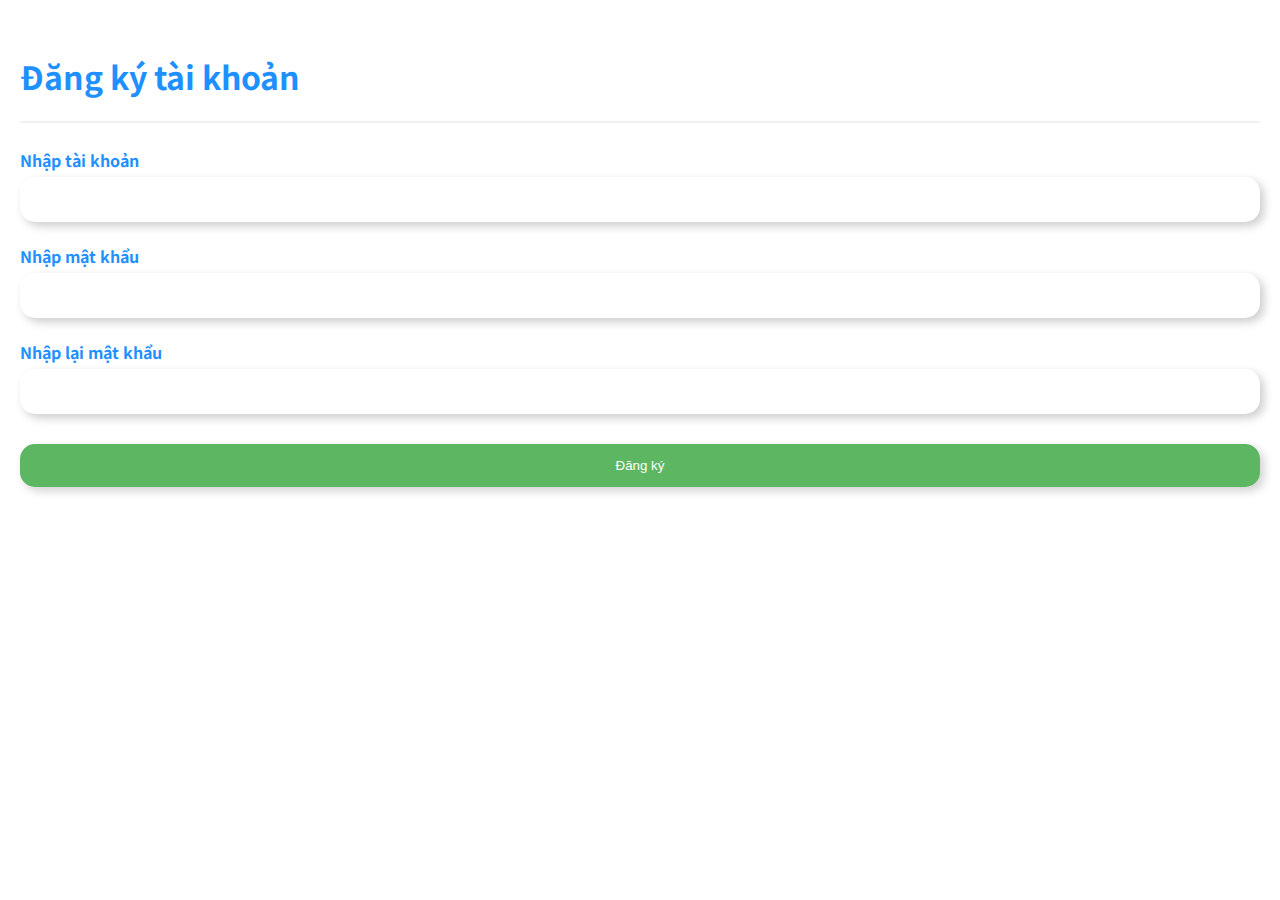
<file: Register.html>
<!DOCTYPE html>
<html lang="en">

<head>
  <meta charset="UTF-8">
  <meta http-equiv="X-UA-Compatible" content="IE=edge">
  <meta name="viewport" content="width=device-width, initial-scale=1.0">
  <title>Đăng ký tài khoản</title>
  <link rel="Stylesheet" href="./Style/StyleRegister.css" type="text/css">

</head>

<body>
  <form action="" name="f">
    <br class="container">
    <h1>Đăng ký tài khoản </h1>

    <hr>
    <label for="email"><b>Nhập tài khoản</b></label>
    <input type="text" name="email" required>
    <label for="email"><b>Nhập mật khẩu</b></label>
    <input type="text" name="pass" required>
    <label for="email"><b>Nhập lại mật khẩu</b></label>
    <input type="text" name="pass2" required>
    <br>
    <div class="Edit">
      <button type="submit" class="editbtn" onclick="check()">Đăng ký</button>
    </div>
    </div>
  </form>

  <script>
    check = () => {
      with (document) {
        if (f.email.value == "") {
          alert("Bạn chưa nhập email !")
          f.email.focus();
          return false;
        }
        if (f.pass.value == "") {
          alert("Bạn chưa nhập mật khẩu !")
          f.pass.focus();
          return false;
        } if (f.pass2.value == "") {
          alert("Bạn chưa nhập mật khẩu 2 !")
          f.pass2.focus();
          return false;
        }
        if (f.pass.value !== f.pass2.value) {
          alert("Mật khẩu 2 không giống mật khẩu 1")
          f.pass2.focus();
          return false;
        }
      }
    }
  </script>
</body>

</html>
</file>
<file: Style/Style.css>
.Logo {
	width: 55px;
	height: 55px;
}

.Search,
.User-icon {
	width: 30px;
	height: 30px;
	cursor: pointer;
}




.banner {
	height: 550px;
	max-width: 100%;
}

body {
	background-color: #06121e;
}

.carousel-inner img {
	width: 100%;
}

.carousel-caption {
	position: absolute;
	top: 50%;
}

.carousel-caption h2 {
	font-size: 300%;
	text-transform: uppercase;
	text-shadow: 5px 5px 15px #000;
}

.carousel-caption h3 {
	font-size: 200%;
	text-shadow: 2px 2px 10px #000;
}

span {
	color: rgb(177, 162, 30);
	font-family: Oswald, sans-serif;
	font-size: 1.5em;
	text-shadow: rgb(26 26 26) 1px 1px 1px;
	text-transform: uppercase;
	margin-left: 36px;
}

.cursorhover:hover {
	cursor: pointer;
}

.modal {
	position: fixed;
	top: 0;
	right: 0;
	bottom: 0;
	left: 0;
	background-color: rgba(0, 0, 0, 0.4);
	align-items: center;
	justify-content: center;
	display: none;


}

.modal.open {
	display: flex;
}

.modal-container {
	background-color: white;
	width: 900px;
	max-width: calc(100% - 32px);
	min-height: 200px;
	position: relative;
	animation: modalFadeIn ease 0.6s;


}

.modal-header {
	background-color: #1a56b6;
	height: 120px;
	display: flex;
	align-items: center;
	justify-content: center;
	font-size: 30px;
	color: white;
}

.modal-close {
	position: absolute;
	top: 0;
	right: 0;
	color: white;
	font-weight: 900;
	padding: 12px;
	cursor: pointer;
}

.modal-close:hover {
	opacity: 0.85;
	color: #000;
	background-color: rgb(216, 207, 207);
}

.modal-body {
	padding: 16px;
}

.modal-label {
	display: block;
	font-size: 15px;
	margin-bottom: 12px;
}

.modal-input {
	border: 1px solid #ccc;
	width: 100%;
	padding: 10px;
	font-size: 15px;
	margin-bottom: 24px;
}

#login {
	background-color: #1a56b6;
	border: none;
	color: #fff;
	font-size: 15px;
	text-transform: uppercase;
	padding: 18px;
	width: 100%;
}

#login:hover {
	cursor: pointer;
	color: #000;
	opacity: 0.8;

}

.modal-footer {
	text-align: right;
	padding: 16px;
}

.modal-footer a {
	color: #2196F3;
}

@keyframes modalFadeIn {
	from {
		opacity: 0;
		transform: translateY(-300px);
	}

	to {
		opacity: 1;
		transform: translateY(0px);
	}
}
</file>
<file: Style/StyleRegister.css>
@import url('https://fonts.googleapis.com/css2?family=Noto+Sans+JP&display=swap');
 * {box-sizing: border-box}
 body{
   font-family: 'Noto Sans JP', sans-serif;
 }
 h1, label{
   color: DodgerBlue;
 }
   input[type=text], input[type=password] {
   width: 100%;
   padding: 15px;
   margin: 5px 0 22px 0;
   display: inline-block;
   border: none;
   width:100%;
   resize: vertical;
   padding:15px;
   border-radius:15px;
   border:0;
   box-shadow:4px 4px 10px rgba(0,0,0,0.2);
 }
input[type=text]:focus, input[type=password]:focus {
   outline: none;
 }
hr {
   border: 1px solid #f1f1f1;
   margin-bottom: 25px;
 }
button {
   background-color: #4CAF50;
   color: white;
   padding: 14px 20px;
   margin: 8px 0;
   border: none;
   cursor: pointer;
   width: 100%;
   opacity: 0.9;
 }
button:hover {
   opacity:1;
 }
.cancelbtn {
   padding: 14px 20px;
   background-color: #f44336;
 }
.editbtn {
   float: left;
   width: 100%;
   border-radius:15px;
   border:0;
   box-shadow:4px 4px 10px rgba(0,0,0,0.2);
 }
.container {
   padding: 16px;
 }
.Edit::after {
   content: "";
   clear: both;
   display: table;
 }
 
 html {
  margin: auto 12px;
 }
</file>
